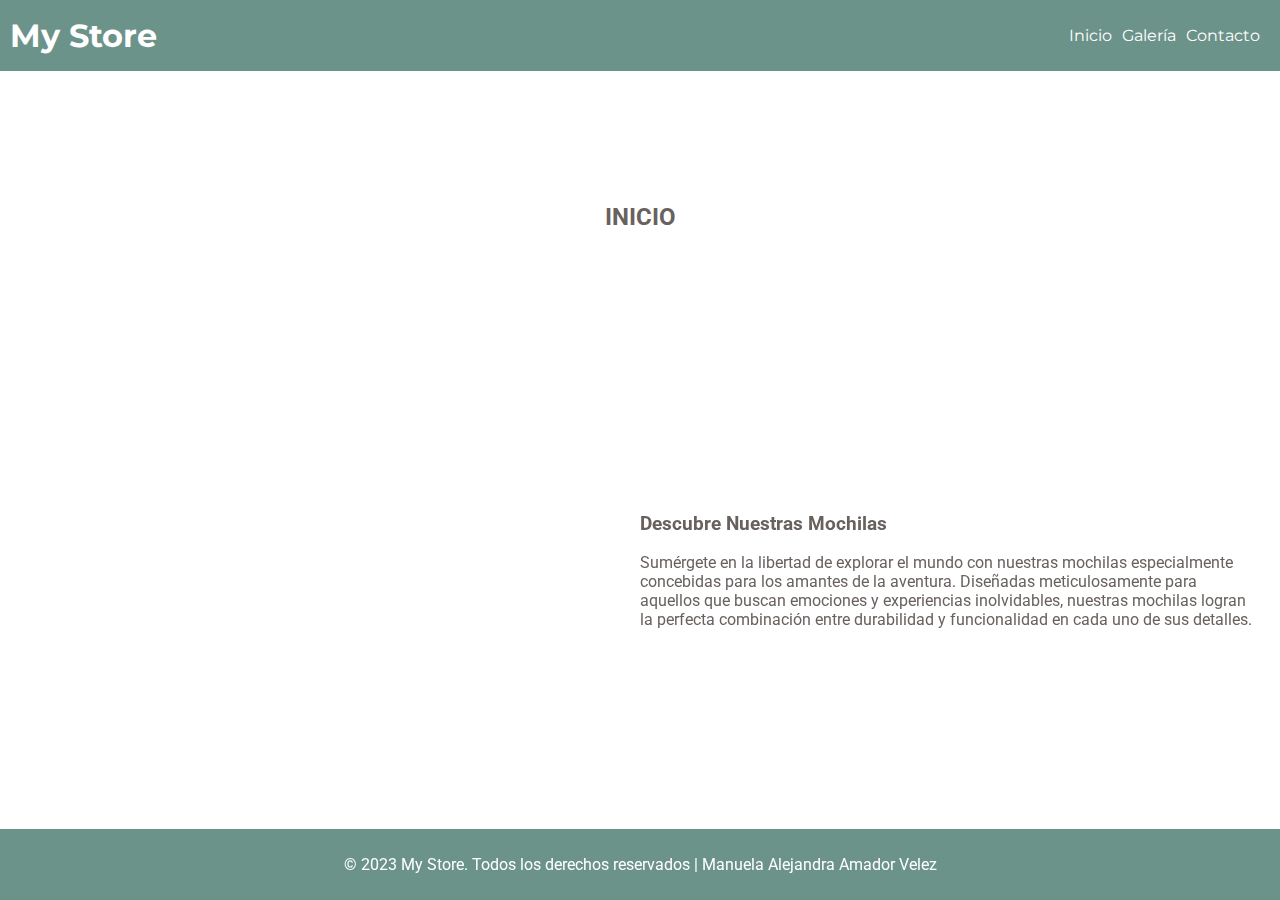
<file: index.html>
<!DOCTYPE html>
<html lang="en">

<head>
    <meta charset="UTF-8">
    <meta name="viewport" content="width=device-width, initial-scale=1.0">
    <link rel="stylesheet" href="css/style.css">
    <link href="https://fonts.googleapis.com/css2?family=Montserrat&family=Roboto:wght@300&display=swap"
        rel="stylesheet">
    <title>My Store</title>
</head>

<body>
    <header class="encabezado">
        <div>
            <h1>My Store</h1>
        </div>
        <nav>
            <ul>
                <li><a href="index.html">Inicio</a></li>
                <li><a href="galery.html">Galería</a></li>
                <li><a href="contact.html">Contacto</a></li>
            </ul>
        </nav>
    </header>

    <main class="contenedor-inicio">

        <h2>INICIO</h2>
        <section id="video">
            <iframe width="560" height="315" src="https://www.youtube.com/embed/lZsfQ1EdEjM?si=Beyr9nCC1Rw9CqH0"
                title="YouTube video player" frameborder="0"
                allow="accelerometer; autoplay; clipboard-write; encrypted-media; gyroscope; picture-in-picture; web-share"
                allowfullscreen></iframe>
        </section>

        <section id="descripcion">
            <h3>Descubre Nuestras Mochilas</h3>
            <p class="desc">Sumérgete en la libertad de explorar el
                mundo con nuestras mochilas especialmente
                concebidas para los amantes de la aventura.
                Diseñadas meticulosamente para aquellos
                que buscan emociones y experiencias
                inolvidables, nuestras mochilas logran la
                perfecta combinación entre durabilidad y
                funcionalidad en cada uno de sus detalles.
            </p>
        </section>

    </main>

    <footer class="footer">
        <p>&copy; 2023 My Store. Todos los derechos reservados | Manuela Alejandra Amador Velez</p>
    </footer>
</body>

</html>
</file>
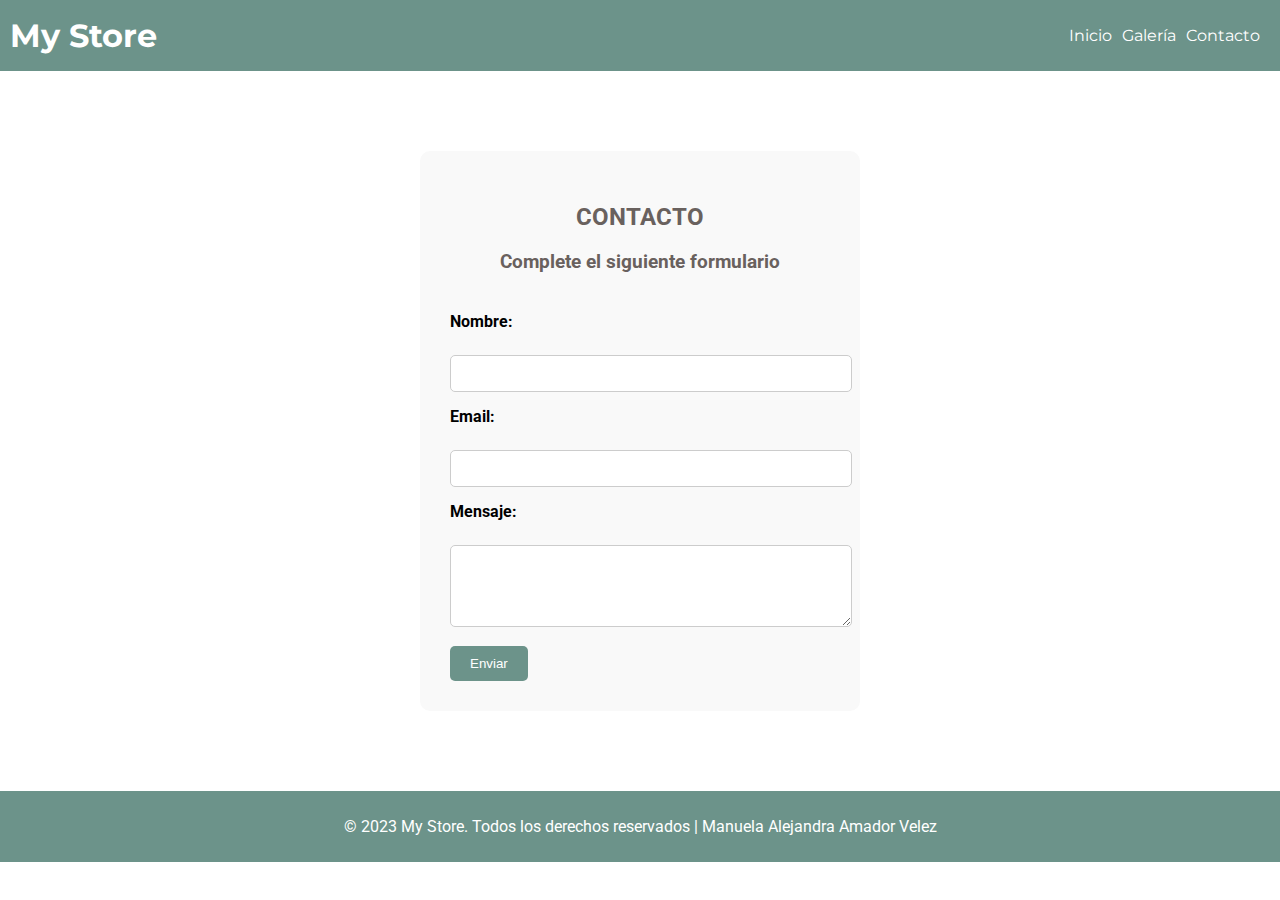
<file: contact.html>
<!DOCTYPE html>
<html lang="en">

<head>
    <meta charset="UTF-8">
    <meta name="viewport" content="width=device-width, initial-scale=1.0">
    <link rel="stylesheet" href="css/style.css">
    <link href="https://fonts.googleapis.com/css2?family=Montserrat&family=Roboto:wght@300&display=swap"
        rel="stylesheet">
    <title>Contacto - My Store</title>
</head>

<body>
    <header class="encabezado">
        <div>
            <h1>My Store</h1>
        </div>
        <nav>
            <ul>
                <li><a href="index.html">Inicio</a></li>
                <li><a href="galery.html">Galería</a></li>
                <li><a href="contact.html">Contacto</a></li>
            </ul>
        </nav>
    </header>

    <main class="contenedor-contacto">
        <section id="contacto">
            <h2>CONTACTO</h2>
            <h3>Complete el siguiente formulario</h3>
            <form action="" method="">
                <label for="nombre">Nombre:</label><br>
                <input type="text" id="nombre" name="nombre" required>
                <br>
                <label for="email">Email:</label><br>
                <input type="email" id="email" name="email" required>
                <br>
                <label for="mensaje">Mensaje:</label><br>
                <textarea id="mensaje" name="mensaje" rows="4" required></textarea>
                <br>
                <button type="submit">Enviar</button>
            </form>
        </section>
    </main>

    <footer class="footer">
        <p>&copy; 2023 My Store. Todos los derechos reservados | Manuela Alejandra Amador Velez</p>
    </footer>
</body>

</html>
</file>
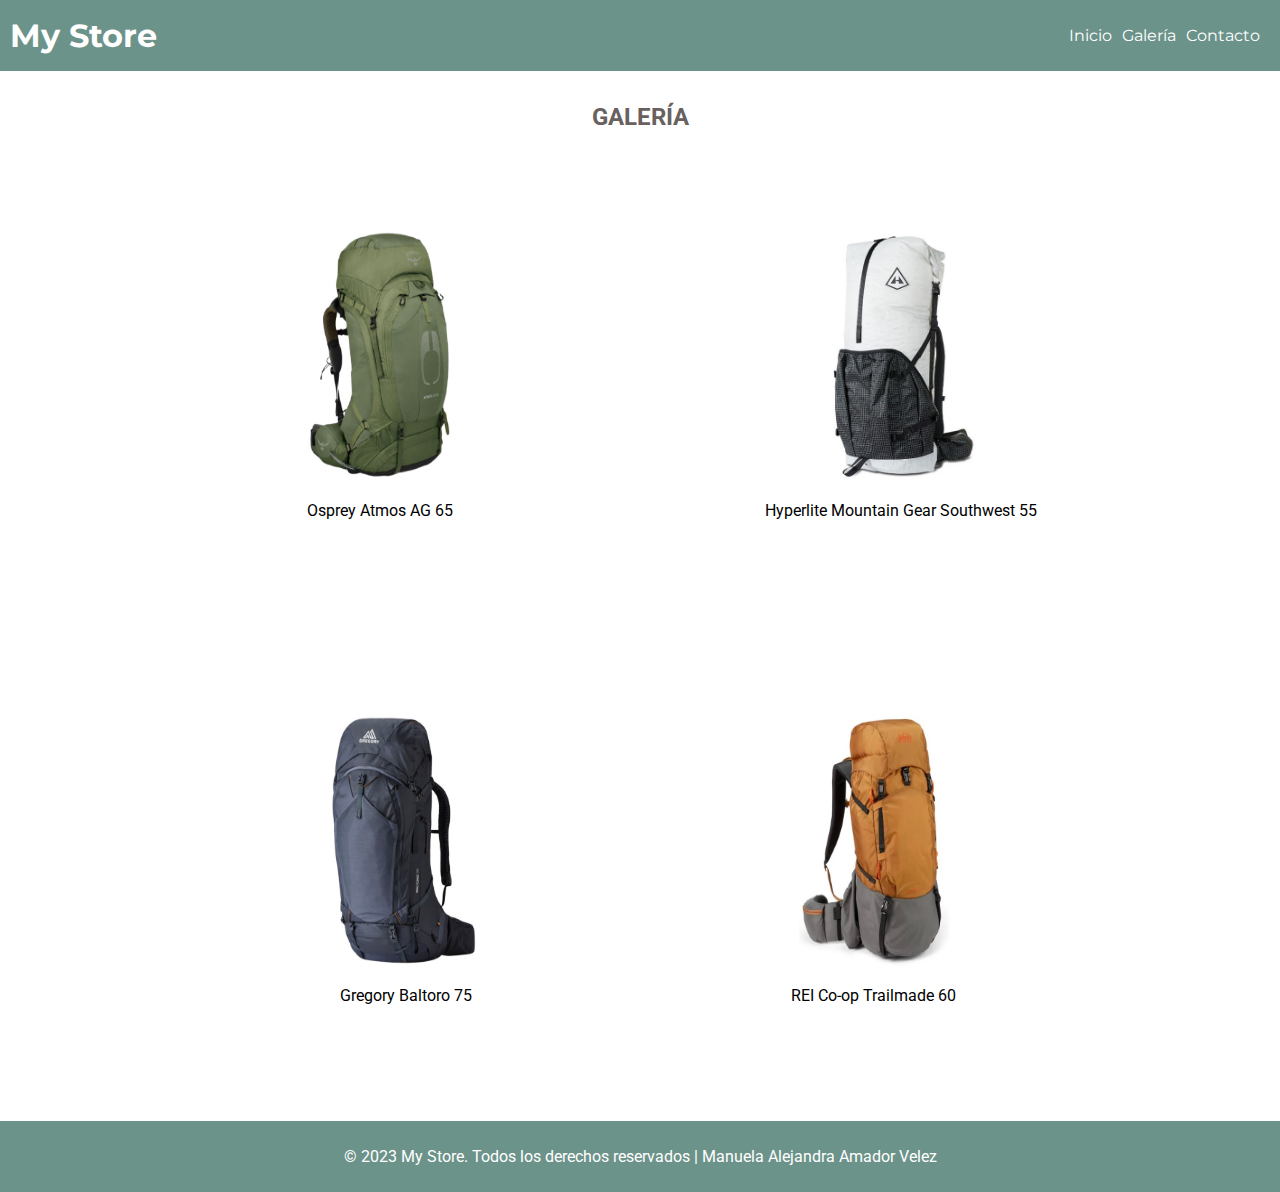
<file: galery.html>
<!DOCTYPE html>
<html lang="en">

<head>
    <meta charset="UTF-8">
    <meta name="viewport" content="width=device-width, initial-scale=1.0">
    <link rel="stylesheet" href="css/style.css">
    <link href="https://fonts.googleapis.com/css2?family=Montserrat&family=Roboto:wght@300&display=swap"
        rel="stylesheet">
    <title>Galeria - My Store</title>
</head>

<body>
    <header class="encabezado">
        <div>
            <h1>My Store</h1>
        </div>
        <nav>
            <ul>
                <li><a href="index.html">Inicio</a></li>
                <li><a href="galery.html">Galería</a></li>
                <li><a href="contact.html">Contacto</a></li>
            </ul>
        </nav>
    </header>

    <main class="contenedor-galeria">
        <section id="galeria">
            <h2>GALERÍA</h2>
            <div class="fila">
                <div>
                    <img src="img/pack1.jpg" alt="Imagen 1" style="width: 150px; height: 250px;">
                    <p>Osprey Atmos AG 65</p>
                </div>
                <div>
                    <img src="img/pack2.jpg" alt="Imagen 2" style="width: 150px; height: 250px;">
                    <p>Hyperlite Mountain Gear Southwest 55</p>
                </div>
            </div>
            <div class="fila">
                <div>
                    <img src="img/pack3.jpg" alt="Imagen 2" style="width: 150px; height: 250px;">
                    <p>Gregory Baltoro 75</p>
                </div>
                <div>
                    <img src="img/pack4.jpg" alt="Imagen 2" style="width: 150px; height: 250px;">
                    <p>REI Co-op Trailmade 60</p>
                </div>
            </div>
        </section>
    </main>

    <footer class="footer">
        <p>&copy; 2023 My Store. Todos los derechos reservados | Manuela Alejandra Amador Velez</p>
    </footer>
</body>

</html>
</file>
<file: css/style.css>
body,
.encabezado {
  font-family: "Montserrat", Arial, sans-serif;
}

.contenedor-inicio,
h2,
h3,
.desc,
#descripcion,
.footer,
#galeria,
.contenedor-contacto {
  font-family: "Roboto", Arial, sans-serif;
}

body {
  font-family: Arial, sans-serif;
  margin: 0;
  padding: 0;
  display: flex;
  flex-direction: column;
  min-height: 100vh;
}

.encabezado {
  background-color: #6c938a;
  color: #fff;
  display: flex;
  justify-content: space-between;
  align-items: center;
  padding: 10px;
}

.encabezado h1 {
  margin: 0;
}

.encabezado nav ul {
  list-style: none;
  padding: 0;
  display: flex;
}

.encabezado nav li {
  margin-right: 10px;
}

.encabezado nav a {
  text-decoration: none;
  color: #fff;
  transition: background-color 0.3s;
}

.encabezado nav a:hover {
  background-color: #e8805d;
  padding: 10px;
  border-radius: 5px;
}

.contenedor-inicio {
  display: grid;
  grid-template-columns: 1fr 1fr;
  align-items: center;
  padding: 20px;
  flex-grow: 1;
}

h2 {
  text-align: center;
  margin-top: 2rem;
  grid-column: span 2;
  color: #69615e;
}

h3 {
  color: #69615e;
}

.desc {
  color: #69615e;
}

#video {
  width: 100%;
  max-width: 560px;
  margin-right: 20px;
}

#descripcion {
  text-align: left;
}

.footer {
  background-color: #6c938a;
  color: #fff;
  text-align: center;
  padding: 10px;
}

#galeria {
  display: flex;
  flex-direction: column;
  align-items: center;
  text-align: center;
}

.fila {
  display: flex;
  justify-content: center;
  margin-bottom: 20px;
}

.fila > div {
  flex: 0 0 calc(50% - 10px);
  margin: 5rem;
}

.contenedor-contacto {
  text-align: center;
  padding: 5rem;
}

#contacto {
  background-color: #f9f9f9;
  padding: 20px;
  border-radius: 10px;
  margin: 0 auto;
  max-width: 400px;
}

form {
  text-align: left;
  padding: 10px;
}

label {
  display: block;
  margin-top: 10px;
  font-weight: bold;
}

input[type="text"],
input[type="email"],
textarea {
  width: 100%;
  padding: 10px;
  margin: 5px 0;
  border: 1px solid #ccc;
  border-radius: 5px;
  margin: 5px 0;
}

button {
  background-color: #6c938a;
  color: #fff;
  padding: 10px 20px;
  border: none;
  border-radius: 5px;
  margin-top: 10px;
  cursor: pointer;
}

button:hover {
  background-color: #e8805d;
}

@media screen and (max-width: 480px) {
  .encabezado {
    flex-direction: column;
    text-align: center;
  }

  .encabezado nav {
    margin-top: 10px;
  }

  iframe {
    height: 210px;
    width: 310px;
    margin: 0 auto;
  }

  .contenedor-inicio {
    padding: 2rem 1rem;
    text-align: center;
    display: flex;
    flex-direction: column;
  }

  #video {
    order: 1;
  }

  #descripcion {
    order: 2;
    text-align: center;
  }

  .fila {
    display: flex;
    flex-direction: column;
    align-items: center;
  }

  .contenedor-contacto {
    width: 80%; 
    margin: 2rem; 
    padding: 0;
  }
}

@media screen and (min-width: 481px) and (max-width: 768px) {
  .contenedor-inicio {
    grid-template-columns: 1fr;
  }

  iframe {
    height: 350px;
    width: 450px;
    margin: 0 auto;
  }

  .contenedor-inicio {
    padding: 2rem 1rem;
    text-align: center;
    display: flex;
    flex-direction: column;
  }

  #video {
    order: 1;
  }

  #descripcion {
    order: 2;
    text-align: center;
  }

  .fila > div {
    flex: 0 0 calc(50% - 10px);
    margin: 2rem;
  }
}

@media screen and (min-width: 769px) and (max-width: 1024px) {
  body {
    font-size: 16px;
  }

  .encabezado nav a {
    font-size: 14px;
  }

  .footer {
    padding: 20px;
  }
}
</file>
